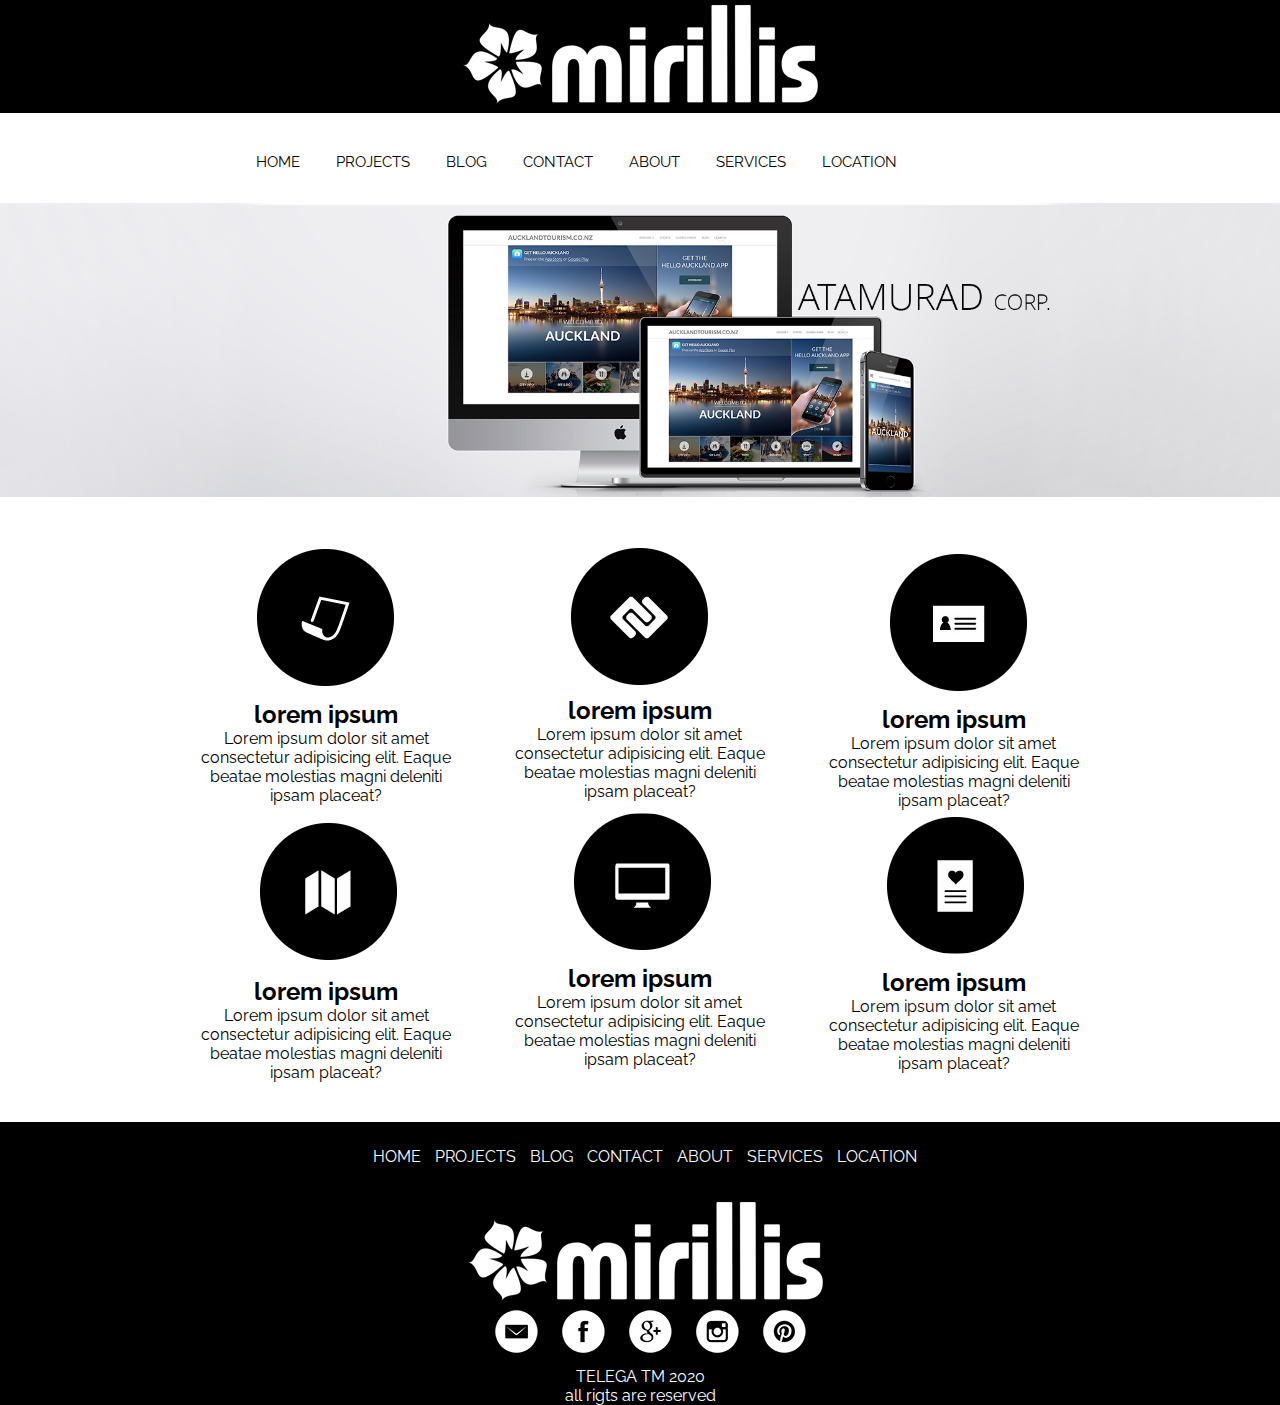
<file: index.html>
<!DOCTYPE html>
<html lang="en">
<head>
    <meta charset="UTF-8">
    <title>mirralise</title>
    <link rel="stylesheet" href="css/style.css">
    <link href="https://fonts.googleapis.com/css2?family=Raleway:wght@500&display=swap" rel="stylesheet"><body>
 
<header>
    <div class="logo">
        <a href="index.html"><img class="graficlogo" src="img/logo.png"  alt="ПЕСОЧЕК" ></a>
    </div>
    <nav>
        <div class="topnav" id="myTopnav">
        <a href="index.html">HOME</a>
        <a href="projects.html">PROJECTS</a>
        <a href="blog.html">BLOG</a>
        <a href="contact.html">CONTACT</a>
        <a href="about.html">ABOUT</a>
        <a href="services.html">SERVICES</a>
        <a href="location.html">LOCATION</a>
        <a id=" menu" href="#" class="icon">&#9776;</a>
        </div>
    </nav>
</header>
<main> 
   <div class="bgpic"> <img src="img/web.jpg" alt="computer" class="mw-100"></div>
    <div class="advantages_container">
        <div class="advantages">
            <div class="advantages_items">
                <img src="img/1.png" alt="">
                <h2>lorem ipsum</h2>
<p> Lorem ipsum dolor sit amet consectetur adipisicing elit. Eaque beatae molestias magni deleniti ipsam placeat?</p>
            </div>

            <div class="advantages_items">
                <img src="img/2.png" alt="">
                <h2>lorem ipsum</h2>  
<p> Lorem ipsum dolor sit amet consectetur adipisicing elit. Eaque beatae molestias magni deleniti ipsam placeat?</p>
            </div>

            <div class="advantages_items">
                <img src="img/3.png" alt="">
                <h2>lorem ipsum</h2>
<p> Lorem ipsum dolor sit amet consectetur adipisicing elit. Eaque beatae molestias magni deleniti ipsam placeat?</p>
            </div>
            <div class="advantages_items">
                <img src="img/4.png" alt="">
                <h2>lorem ipsum</h2>
<p> Lorem ipsum dolor sit amet consectetur adipisicing elit. Eaque beatae molestias magni deleniti ipsam placeat?</p>
            </div>
            <div class="advantages_items">
                <img src="img/5.png" alt="">
                <h2>lorem ipsum</h2>
<p> Lorem ipsum dolor sit amet consectetur adipisicing elit. Eaque beatae molestias magni deleniti ipsam placeat?</p>
            </div>
            <div class="advantages_items">
                <img src="img/6.png" alt="">
                <h2>lorem ipsum</h2>
<p> Lorem ipsum dolor sit amet consectetur adipisicing elit. Eaque beatae molestias magni deleniti ipsam placeat?</p>
            </div>
        </div>
    </div>
</main>
<footer>
<nav>
    <a href="index.html">HOME</a>
    <a href="projects.html">PROJECTS</a>
    <a href="blog.html">BLOG</a>
    <a href="contact.html">CONTACT</a>
    <a href="about.html">ABOUT</a>
    <a href="services.html">SERVICES</a>
    <a href="location.html">LOCATION</a>
</nav>
<div class="logo">
    <a href="index.html">
        <img class="graficlogo" src="img/logo.png">
    </a>
</div>
<div class="social">
    <a href="#"><img src="img/em.png"></a>
    <a href="#"><img src="img/face.png"></a>
    <a href="#"><img src="img/goo.png"></a>
    <a href="#"><img src="img/inst.png"></a>
    <a href="#"><img src="img/pint.png"></a>

    

</div>





<div class="footertext">
<p>
    TELEGA TM 2020 <br>
    all rigts are reserved
</p>
</div>




</footer>
    <script src="js/script.js"></script>
</body>
</html>
</file>
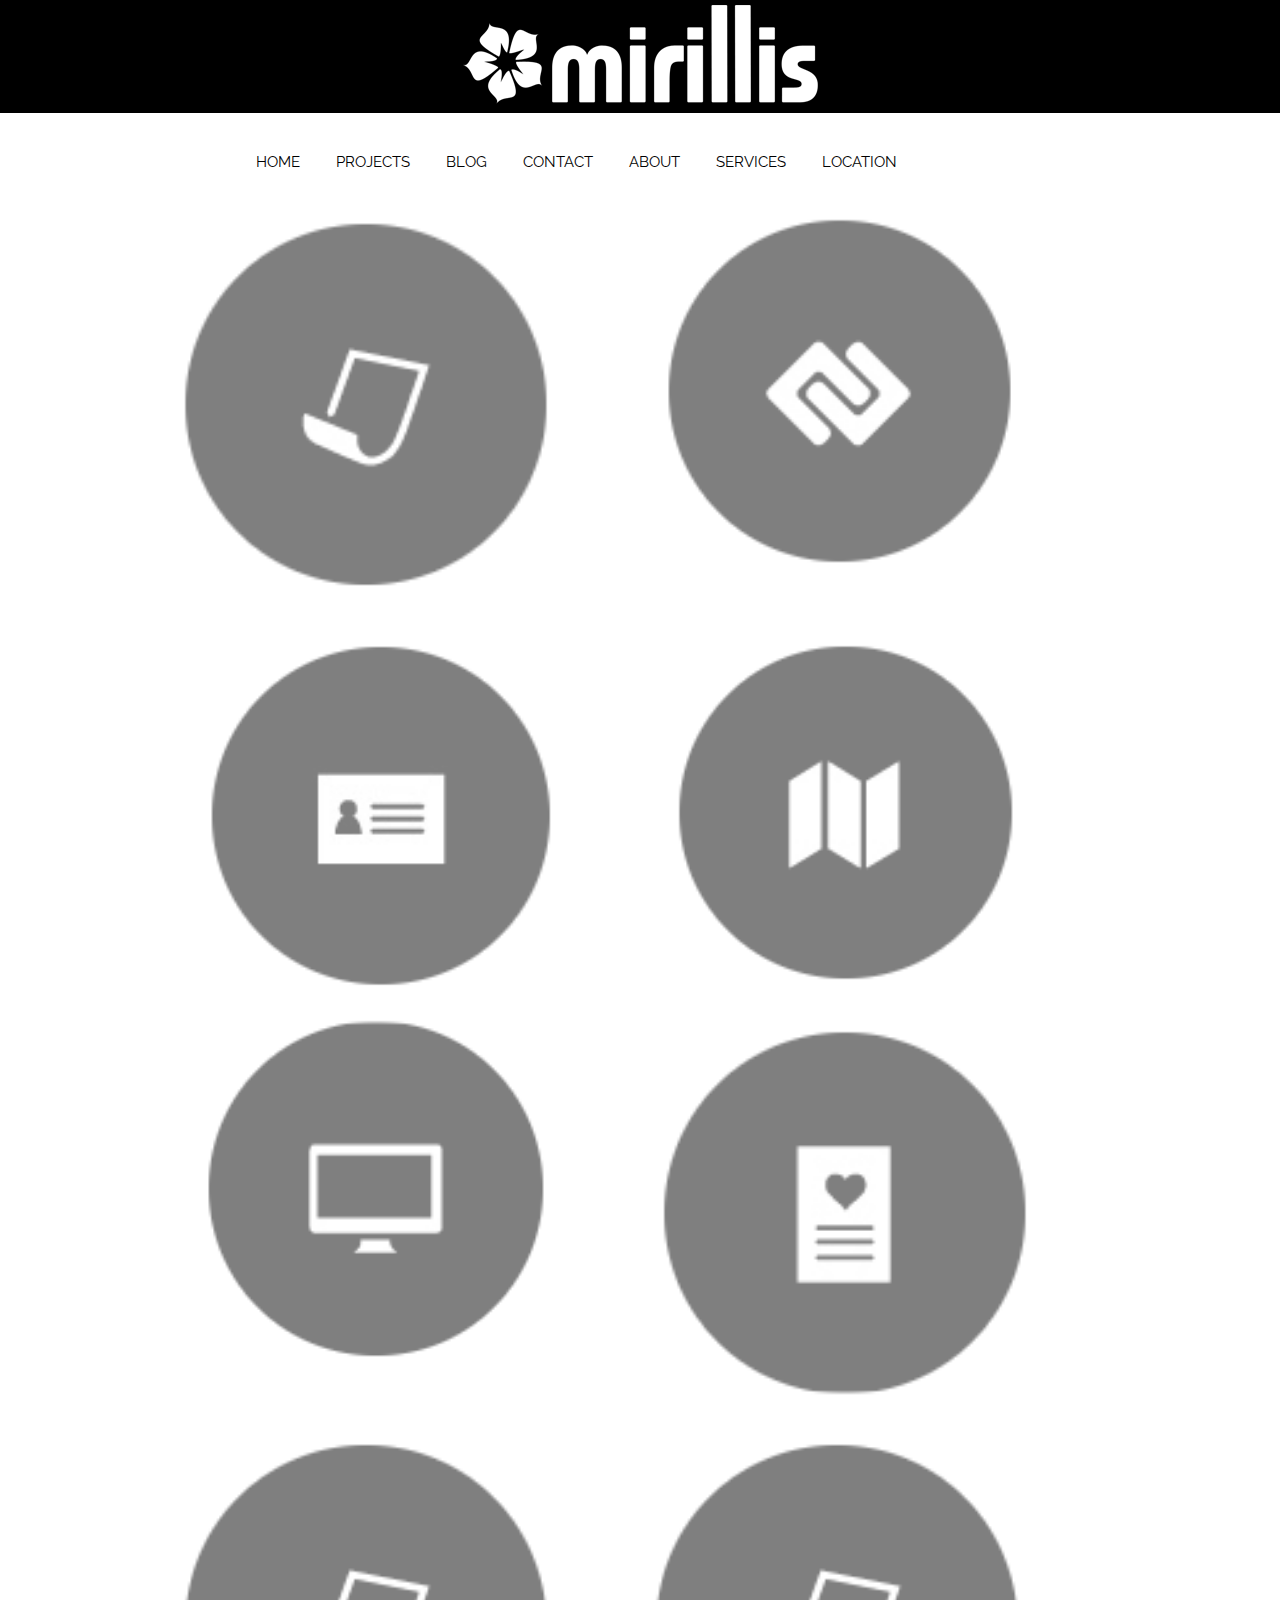
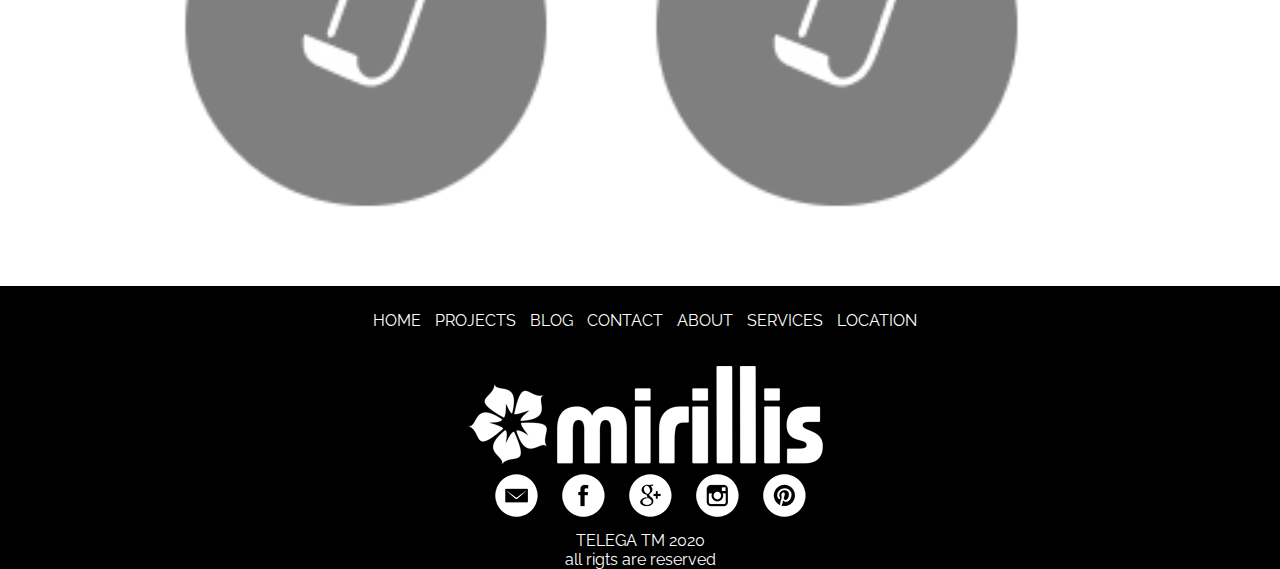
<file: projects.html>
<!DOCTYPE html>
<html lang="en">
<head>
    <meta charset="UTF-8">
    <title>mirralise</title>
    <link rel="stylesheet" href="css/style.css">
    <link href="https://fonts.googleapis.com/css2?family=Raleway:wght@500&display=swap" rel="stylesheet"><body>
 
<header>
    <div class="logo">
        <a href="index.html"><img class="graficlogo" src="img/logo.png"  alt="ПЕСОЧЕК" ></a>
    </div>
    <nav>
        <div class="topnav" id="myTopnav">
        <a href="index.html">HOME</a>
        <a href="projects.html">PROJECTS</a>
        <a href="blog.html">BLOG</a>
        <a href="contact.html">CONTACT</a>
        <a href="about.html">ABOUT</a>
        <a href="services.html">SERVICES</a>
        <a href="location.html">LOCATION</a>
        <a id=" menu" href="#" class="icon">&#9776;</a>
        </div>
    </nav>
</header>
<main class="project">
    <div class="gallery">
        <div class="photo-itm">
            <img src="img/1.png">
        </div>
        <div class="photo-itm">
            <img src="img/2.png">
        </div>
        <div class="photo-itm">
            <img src="img/3.png">
        </div>
        <div class="photo-itm">
            <img src="img/4.png">
        </div>
        <div class="photo-itm">
            <img src="img/5.png">
        </div>
        <div class="photo-itm">
            <img src="img/6.png">
        </div>
        <div class="photo-itm">
           
            <img src="img/1.png">
        </div>
        <div class="photo-itm">
            <img src="img/1.png">
        </div>
  
  
  
  
  
  
  
    </div>  
</main>
<footer>
<nav>
    <a href="index.html">HOME</a>
    <a href="projects.html">PROJECTS</a>
    <a href="blog.html">BLOG</a>
    <a href="contact.html">CONTACT</a>
    <a href="about.html">ABOUT</a>
    <a href="services.html">SERVICES</a>
    <a href="location.html">LOCATION</a>
</nav>
<div class="logo">
    <a href="index.html">
        <img class="graficlogo" src="img/logo.png">
    </a>
</div>
<div class="social">
    <a href="#"><img src="img/em.png"></a>
    <a href="#"><img src="img/face.png"></a>
    <a href="#"><img src="img/goo.png"></a>
    <a href="#"><img src="img/inst.png"></a>
    <a href="#"><img src="img/pint.png"></a>

    

</div>





<div class="footertext">
<p>
    TELEGA TM 2020 <br>
    all rigts are reserved
</p>
</div>




</footer>
    <script src="js/script.js"></script>
</body>
</html>
</file>
<file: css/style.css>
*{
     margin: 0;
     padding: 0;
 }
 a{
     text-decoration: none;
 }
 li{
     text-decoration: none;
     list-style: none;
 }
 body{
    font-family: 'Raleway', sans-serif; 

}
 .logo{
     background: #000000;
     width:100%;
     display: flex;
    justify-content: center;
    }
    .graficlogo{
        padding: 5px;
        max-width: 100%;
        box-sizing: border-box;
    }
    nav{
        margin: auto;
        width: 800px;
        height: 50px;
    }
    .topnav{
        background-color: #ffffff;
        font-size: 14px;
        margin-top: 40px;
    }

.topnav a{
    color: #000;
    text-align: center;
    padding: 14px 16px;
    font-size:  15px; 
}
.topnav a:hover {
    border-bottom:2px solid rgb(0, 0, 0) ;
}
.topnav .icon {
    display: none;
}
.mw-100{
max-width: 100%;
height: auto;

}
/*.bgpic{
    background-size: cover;
}*/
.advantages_container{
    display: flex;
    justify-content: center;
}
.advantages{
padding-top: 40px;
padding-bottom: 40px;
    width: 70%;
    display: flex;
    justify-content: space-between;
    text-align: center;
flex-wrap: wrap;
}


.advantages_items{
    width: 30%;
    
}
 

footer{
    width: 100%;    
    height: auto;
    background: #000;
    margin: 0 auto;
    text-align: center;
    padding-top: 25px;
}


footer a{
    color:white;
    font-style: 14px;
    margin-left: 10px;

}

footer nav a:hover{
    border-bottom: 1px solid #fff;
} 

/*free space */

.social img{
    margin-left: 10px;
    margin-bottom: 10px;

}
.social img:hover{
    background: #494949;
    border-radius:50% ;
}

.footertext{
    color: white;
}
.gallery{
    width: 80%;
    margin: auto;
    display: flex;
    flex-wrap: wrap;
    margin-bottom: 50px;
}
.photo-itm{
    width: 25%;
}
.photo-itm img{
    box-sizing: border-box;
    min-width: 100%;
    opacity: 0.5;
}
  .photo-itm img:hover{
      opacity: 1;
  }

  .photo-itm{
width: 45%;
margin-left: 10px;
  }



  @media screen and (max-width:768px) {
    .topnav a:not(:first-child) {
        display: none; 
    }
    .topnav a.icon {
        float: right;
        margin-top: -17px;
        display: block;
        color: black;
   }
nav{
    width: 100%;
}
   .topnav.responsive {
    position: relative;
    }
 .topnav.responsive a.icon {
     position: absolute;
     right: 0;
     top: 0;
 }
 .topnav.responsive a {
     float: none;
     display: block;
     text-align: left;
 }
 .advantages_items{
     width: 45%;
 }
}
@media screen and (max-width:420px) {
    .advantages{
        flex-direction: column;
    }
    .advantages_items{
        width: 100%;
    }
    .project{
        display: flex;
        justify-content: center;
        align-items: center;
    }

    .gallery{
        width: auto;
        margin: auto;
    

    }
    .photo-itm{
        width: 70%;
        margin: 0 auto;
    }
}
</file>
